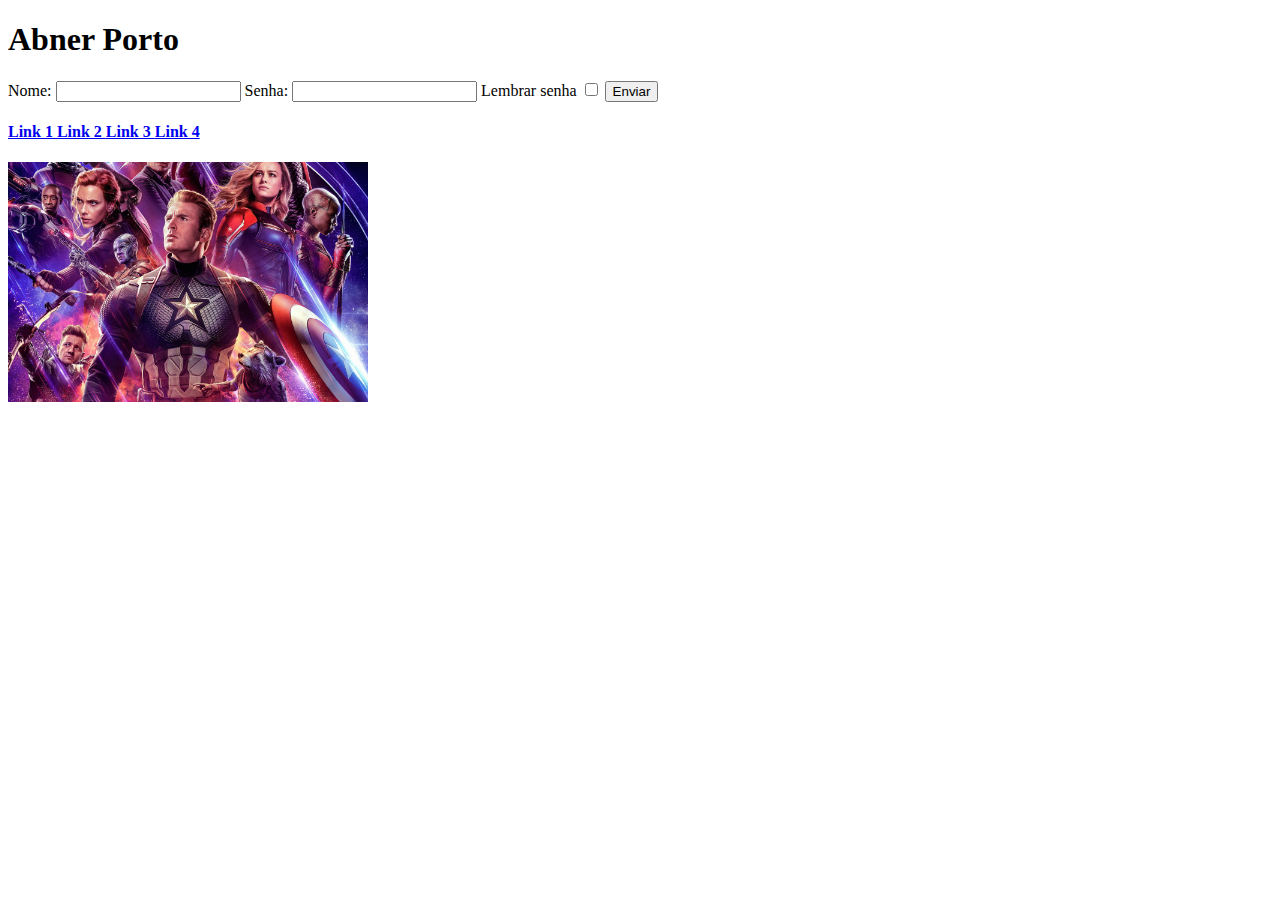
<file: index.html>
<!doctype html>
<html>

    <head>
        <meta charset="utf-8">
        <title> Exercício 18.02</title>
    </head>
        <h1> Abner Porto </h1>

        <form action="/" method="POST">
            <label for="CampoUsuario">Nome: </label>
                <input name="usuario" type="text">
            <label id="CampoSenha">Senha: </label>
                <input name="senha" type="password">
            <label id>Lembrar senha</label>
                <input name="lembrar" type="checkbox">
            <button> Enviar </button>

        </form>

        <h4>
        <span><a href="00_base.html"> Link 1 </a></span>
        <span><a href="02_block_vs_inline.html"> Link 2 </a></span>
        <span><a href="01_basic_tags.html"> Link 3 </a></span>
        <span><a href="03_semantic_web.html"> Link 4 </a></span>
        </h4>

        <img src="img1.jpg" height="240" alt="Vingadores">

        
    </body>

</html>
</file>
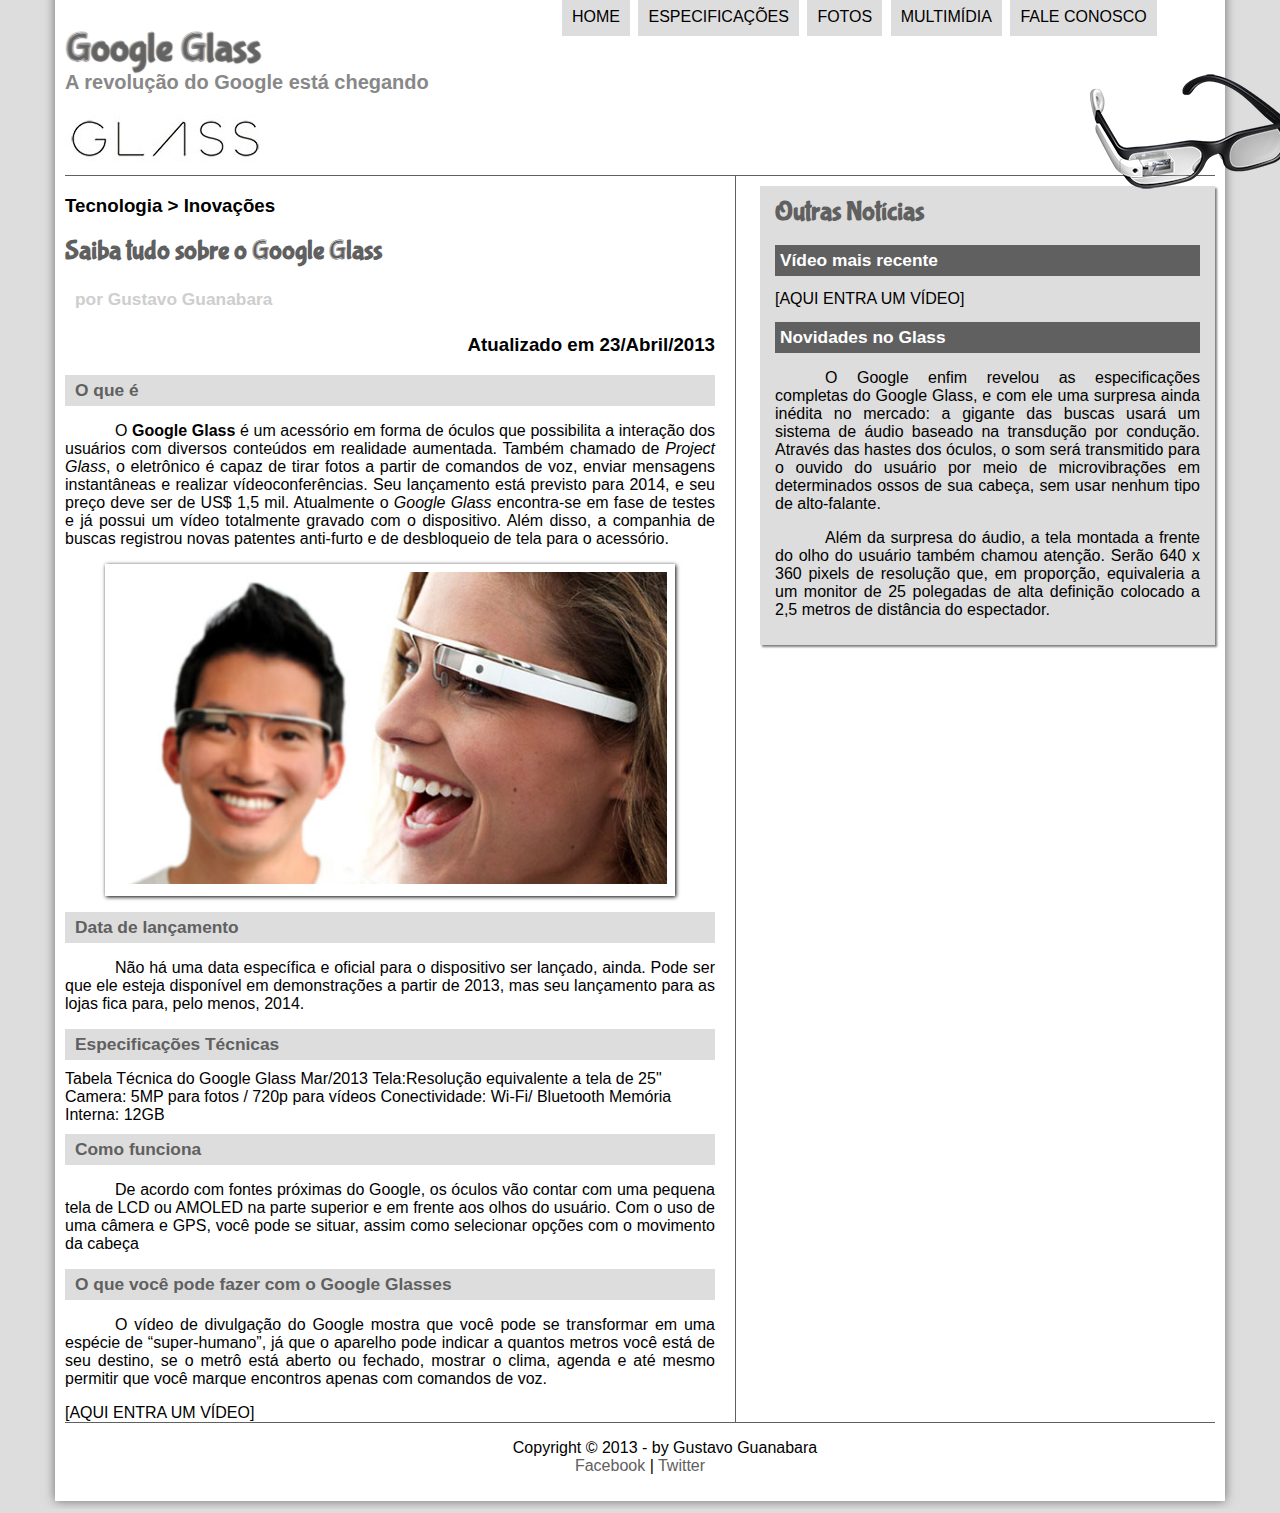
<file: ACs/Abner De Melo Porto-Vinicius Tertuliano/index.html>
<!-- AC03 ADS2A - Site Google Glass
Alunos: nome1.sobrenome1@aluno.faculdadeimpacta.com.br
vinicius.tertuliano@aluno.faculdadeimpacta.com.br
-->
<!DOCTYPE html>
<html lang="pt-br">

<head>
    <meta charset="UTF-8">
    <meta name="viewport" content="width=device-width, initial-scale=1.0">
    <title>Tudo sobre Google Glass</title>
    <link rel="stylesheet" href="_css/estilo.css"Abner De Melo Porto-Vinicius Tertuliano"/_css/estilo.css">
</head>

<body>

    <div id="interface">
        <header id="cabecalho">
            <hgroup>
                <h1>Google Glass</h1>
                <h2>A revolução do Google está chegando</h2>
            </hgroup>

            <img id="icone" src="_imagens/glass-oculos-preto-peq.png" alt="Oculos Google Glass">
            <nav id="menu">
                <h1>Menu Principal</h1>
                <ul>
                    <li><a href="index.html">Home</a></li>
                    <li><a href="#">Especificações</a></li>
                    <li> <a href="#">Fotos</a></li>
                    <li><a href="#">Multimídia</a></li>
                    <li><a href="fale-conosco.html">Fale conosco</a></li>
                </ul>
            </nav>
        </header>
        <section id="corpo">
            <article id="noticia-principal">
                <header id="cabecalho-artigo">
                    <hgroup>
                        <h3>Tecnologia > Inovações</h3>
                        <h1>Saiba tudo sobre o Google Glass</h1>
                        <h2>por Gustavo Guanabara</h2>
                        <h3 class="direita">Atualizado em 23/Abril/2013</h3>
                    </hgroup>
                </header>
                <h2>O que é</h2>
                <p>O <b> Google Glass</b> é um acessório em forma de óculos que possibilita a interação dos usuários com
                    diversos conteúdos em realidade aumentada. Também chamado de <i>Project Glass</i>, o eletrônico é
                    capaz de tirar fotos a partir de comandos de voz, enviar mensagens instantâneas e realizar
                    vídeoconferências. Seu lançamento está previsto para 2014, e seu preço deve ser de US$ 1,5 mil.
                    Atualmente o <em>Google Glass</em> encontra-se em fase de testes e já possui um vídeo totalmente
                    gravado com o dispositivo. Além disso, a companhia de buscas registrou novas patentes anti-furto e
                    de desbloqueio de tela para o acessório.</p>

                <figure class="foto-legenda">
                    <img src="_imagens/glass-quadro-homem-mulher.jpg" alt="homem mulher usando oculos">
                    <figcaption>
                        <h3>Google glass</h3>
                        <p>uma nova maneira de ver o mundo</p>
                    </figcaption>
                </figure>

                <h2>Data de lançamento</h2>
                <p>Não há uma data específica e oficial para o dispositivo ser lançado, ainda. Pode ser que ele esteja
                    disponível em demonstrações a partir de 2013, mas seu lançamento para as lojas fica para, pelo
                    menos, 2014.</p>

                <h2>Especificações Técnicas</h2>
                Tabela Técnica do Google Glass Mar/2013

                Tela:Resolução equivalente a tela de 25"
                Camera: 5MP para fotos / 720p para vídeos
                Conectividade: Wi-Fi/ Bluetooth
                Memória Interna: 12GB

                <h2>Como funciona</h2>
                <p>De acordo com fontes próximas do Google, os óculos vão contar com uma pequena tela de LCD ou AMOLED
                    na parte superior e em frente aos olhos do usuário. Com o uso de uma câmera e GPS, você pode se
                    situar, assim como selecionar opções com o movimento da cabeça</p>

                <h2>O que você pode fazer com o Google Glasses</h2>
                <p>O vídeo de divulgação do Google mostra que você pode se transformar em uma espécie de “super-humano”,
                    já que o aparelho pode indicar a quantos metros você está de seu destino, se o metrô está aberto ou
                    fechado, mostrar o clima, agenda e até mesmo permitir que você marque encontros apenas com comandos
                    de voz.</p>

                [AQUI ENTRA UM VÍDEO]
            </article>
        </section>
        <aside id="lateral">
            <h1>Outras Notícias</h1>
            <h2>Vídeo mais recente</h2>

            [AQUI ENTRA UM VÍDEO]

            <h2>Novidades no Glass</h2>
            <p>O Google enfim revelou as especificações completas do Google Glass, e com ele uma surpresa ainda inédita
                no mercado: a gigante das buscas usará um sistema de áudio baseado na transdução por condução. Através
                das hastes dos óculos, o som será transmitido para o ouvido do usuário por meio de microvibrações em
                determinados ossos de sua cabeça, sem usar nenhum tipo de alto-falante.</p>

            <p>Além da surpresa do áudio, a tela montada a frente do olho do usuário também chamou atenção. Serão 640 x
                360 pixels de resolução que, em proporção, equivaleria a um monitor de 25 polegadas de alta definição
                colocado a 2,5 metros de distância do espectador.</p>
        </aside>
        <footer id="rodape">
            <p>Copyright &copy; 2013 - by Gustavo Guanabara <br>
                <a href="http://facebook.com/cursosemvideo" target="_blank"> Facebook</a>
                |
                <a href="http://twitter.com/cursosemvideo" target="_blank">Twitter</a></p>
        </footer>
    </div>
</body>

</html>
</file>
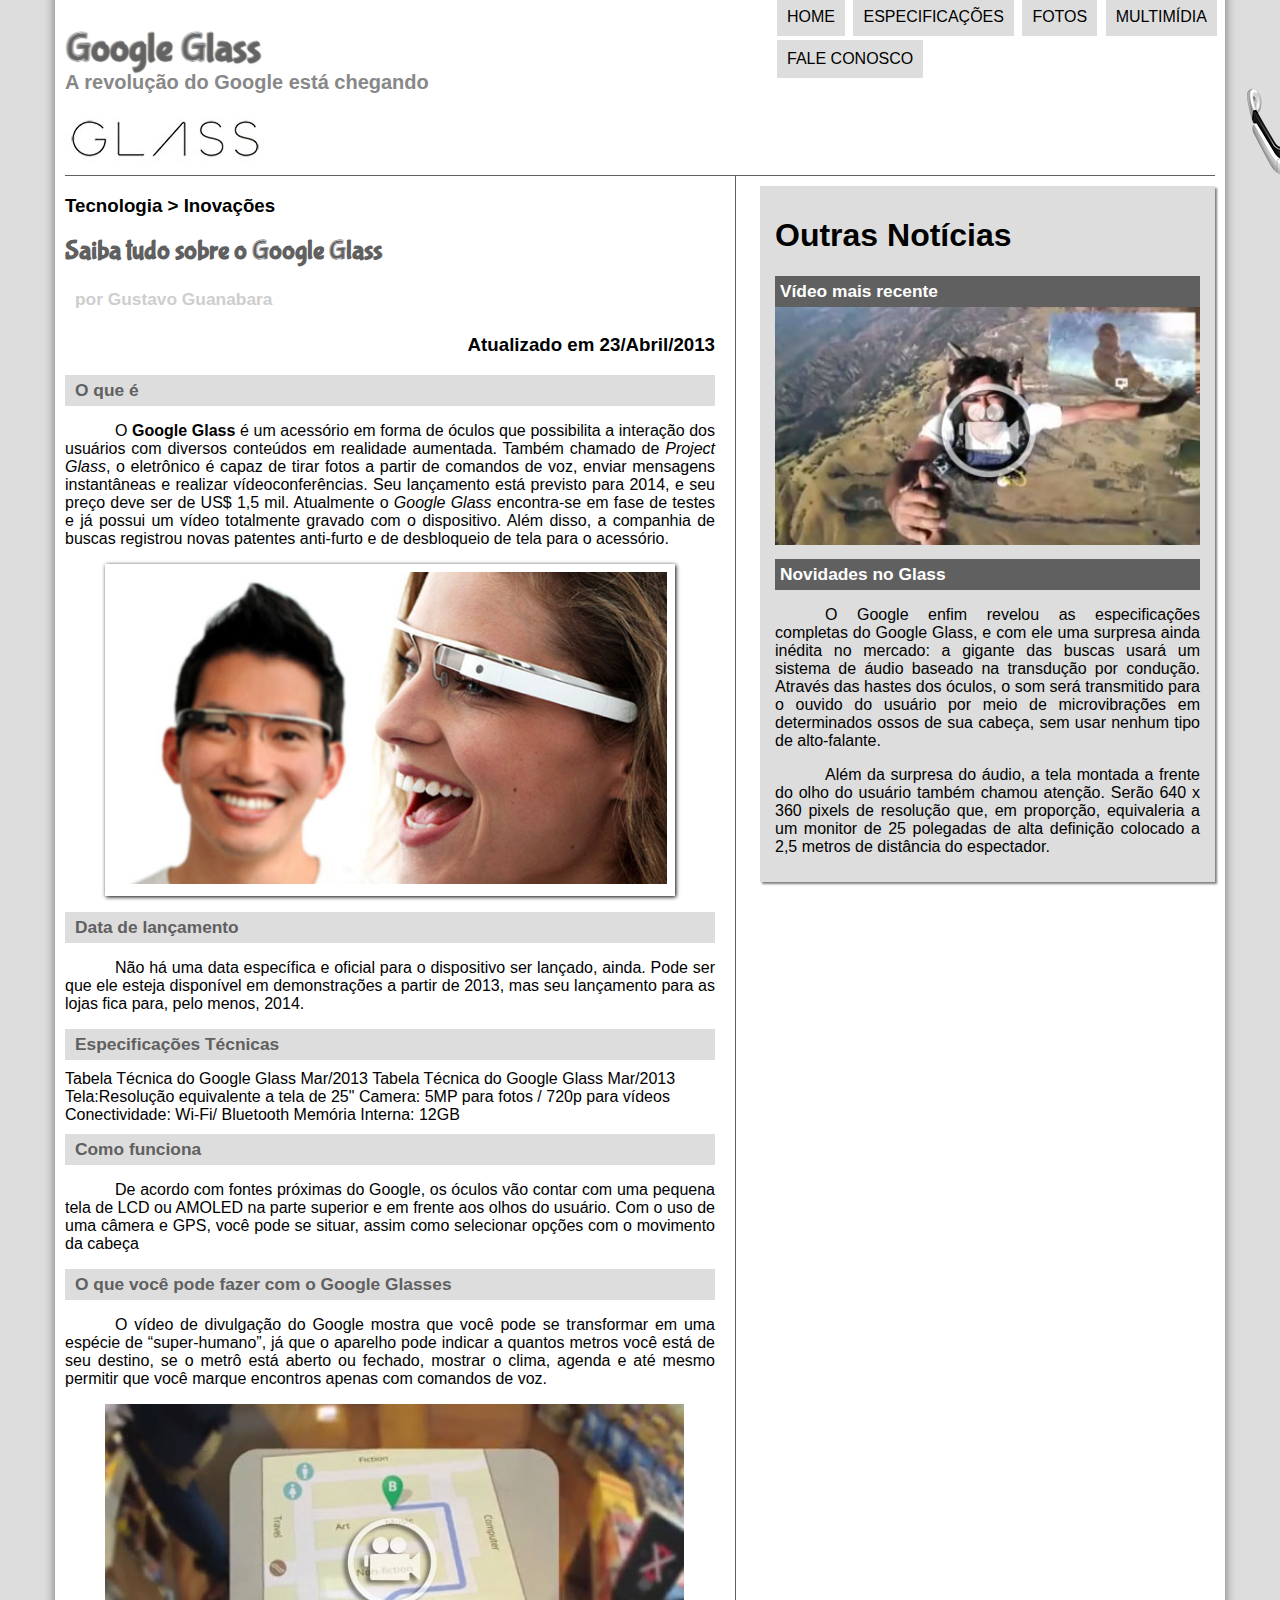
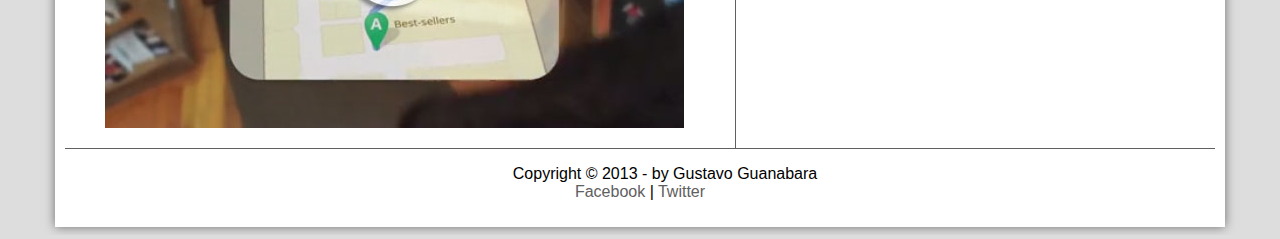
<file: ACs/Abner_Melo_Porto-Vinicius_Tertuliano/index.html>
<!-- AC03 ADS2A - Site Google Glass
Alunos: abner.porto@aluno.faculdadeimpacta.com.br
vinicius.tertuliano@aluno.faculdadeimpacta.com.br
-->
<!DOCTYPE html>
<html lang="pt-br">

<head>
    <meta charset="UTF-8">
    <meta name="viewport" content="width=device-width, initial-scale=1.0">
    <title>Tudo sobre Google Glass</title>
    <link rel="stylesheet" href="./_css/estilo.css" />
    <script language="javascript" src="./_javascript/funcoes.js"></script>
</head>

<body>

    <div id="interface">
        <header id="cabecalho">
            <hgroup>
                <h1>Google Glass</h1>
                <h2>A revolução do Google está chegando</h2>
            </hgroup>

            <img id="icone" src="_imagens/glass-oculos-preto-peq.png" alt="Oculos Google Glass">
            <nav id="menu">
                <h1>Menu Principal</h1>
                <ul>
                    <li onmousemove="trocaLogo('_imagens/home.png')"
                        onmouseout="trocaLogo('_imagens/glass-oculos-preto-peq.png')"><a href="index.html">Home</a></li>
                    <li onmousemove="trocaLogo('_imagens/especificacoes.png')"
                        onmouseout="trocaLogo('_imagens/glass-oculos-preto-peq.png')"><a href="#">Especificações</a>
                    </li>
                    <li onmousemove="trocaLogo('_imagens/fotos.png')"
                        onmouseout="trocaLogo('_imagens/glass-oculos-preto-peq.png')"><a href="#">Fotos</a></li>
                    <li onmousemove="trocaLogo('_imagens/multimidia.png')"
                        onmouseout="trocaLogo('_imagens/glass-oculos-preto-peq.png')"><a href="#">Multimídia</a></li>
                    <li onmousemove="trocaLogo('_imagens/contato.png')"
                        onmouseout="trocaLogo('_imagens/glass-oculos-preto-peq.png')"><a href="fale-conosco.html">Fale
                            conosco</a></li>
                </ul>
            </nav>
        </header>
        <section id="corpo">
            <article id="noticia-principal">
                <header id="cabecalho-artigo">
                    <hgroup>
                        <h3>Tecnologia > Inovações</h3>
                        <h1>Saiba tudo sobre o Google Glass</h1>
                        <h2>por Gustavo Guanabara</h2>
                        <h3 class="direita">Atualizado em 23/Abril/2013</h3>
                    </hgroup>
                </header>
                <h2>O que é</h2>
                <p>O <b> Google Glass</b> é um acessório em forma de óculos que possibilita a interação dos usuários com
                    diversos conteúdos em realidade aumentada. Também chamado de <i>Project Glass</i>, o eletrônico é
                    capaz de tirar fotos a partir de comandos de voz, enviar mensagens instantâneas e realizar
                    vídeoconferências. Seu lançamento está previsto para 2014, e seu preço deve ser de US$ 1,5 mil.
                    Atualmente o <em>Google Glass</em> encontra-se em fase de testes e já possui um vídeo totalmente
                    gravado com o dispositivo. Além disso, a companhia de buscas registrou novas patentes anti-furto e
                    de desbloqueio de tela para o acessório.</p>

                <figure class="foto-legenda">
                    <img src="_imagens/glass-quadro-homem-mulher.jpg" alt="homem mulher usando oculos">
                    <figcaption>
                        <h3>Google glass</h3>
                        <p>uma nova maneira de ver o mundo</p>
                    </figcaption>
                </figure>

                <h2>Data de lançamento</h2>
                <p>Não há uma data específica e oficial para o dispositivo ser lançado, ainda. Pode ser que ele esteja
                    disponível em demonstrações a partir de 2013, mas seu lançamento para as lojas fica para, pelo
                    menos, 2014.</p>

                <h2>Especificações Técnicas</h2>
                Tabela Técnica do Google Glass Mar/2013

                Tabela Técnica do Google Glass Mar/2013

                Tela:Resolução equivalente a tela de 25"
                Camera: 5MP para fotos / 720p para vídeos
                Conectividade: Wi-Fi/ Bluetooth
                Memória Interna: 12GB

                <h2>Como funciona</h2>
                <p>De acordo com fontes próximas do Google, os óculos vão contar com uma pequena tela de LCD ou AMOLED
                    na parte superior e em frente aos olhos do usuário. Com o uso de uma câmera e GPS, você pode se
                    situar, assim como selecionar opções com o movimento da cabeça</p>

                <h2>O que você pode fazer com o Google Glasses</h2>
                <p>O vídeo de divulgação do Google mostra que você pode se transformar em uma espécie de “super-humano”,
                    já que o aparelho pode indicar a quantos metros você está de seu destino, se o metrô está aberto ou
                    fechado, mostrar o clima, agenda e até mesmo permitir que você marque encontros apenas com comandos
                    de voz.</p>

                <figure>
                    <img src="_imagens/video-mini01.jpg" alt="homem mulher usando oculos">
                    <figcaption>


            </article>
        </section>
        <aside id="lateral">
            <h1>Outras Notícias</h1>
            <h2>Vídeo mais recente</h2>

            <img src="./_imagens/video-mini02.jpg" alt="Videos Propaganda">

            <h2>Novidades no Glass</h2>
            <p>O Google enfim revelou as especificações completas do Google Glass, e com ele uma surpresa ainda inédita
                no mercado: a gigante das buscas usará um sistema de áudio baseado na transdução por condução. Através
                das hastes dos óculos, o som será transmitido para o ouvido do usuário por meio de microvibrações em
                determinados ossos de sua cabeça, sem usar nenhum tipo de alto-falante.</p>

            <p>Além da surpresa do áudio, a tela montada a frente do olho do usuário também chamou atenção. Serão 640 x
                360 pixels de resolução que, em proporção, equivaleria a um monitor de 25 polegadas de alta definição
                colocado a 2,5 metros de distância do espectador.</p>
        </aside>
        <footer id="rodape">
            <p>Copyright &copy; 2013 - by Gustavo Guanabara <br>
                <a href="http://facebook.com/cursosemvideo" target="_blank"> Facebook</a>
                |
                <a href="http://twitter.com/cursosemvideo" target="_blank">Twitter</a></p>
        </footer>
    </div>
</body>

</html>
</file>
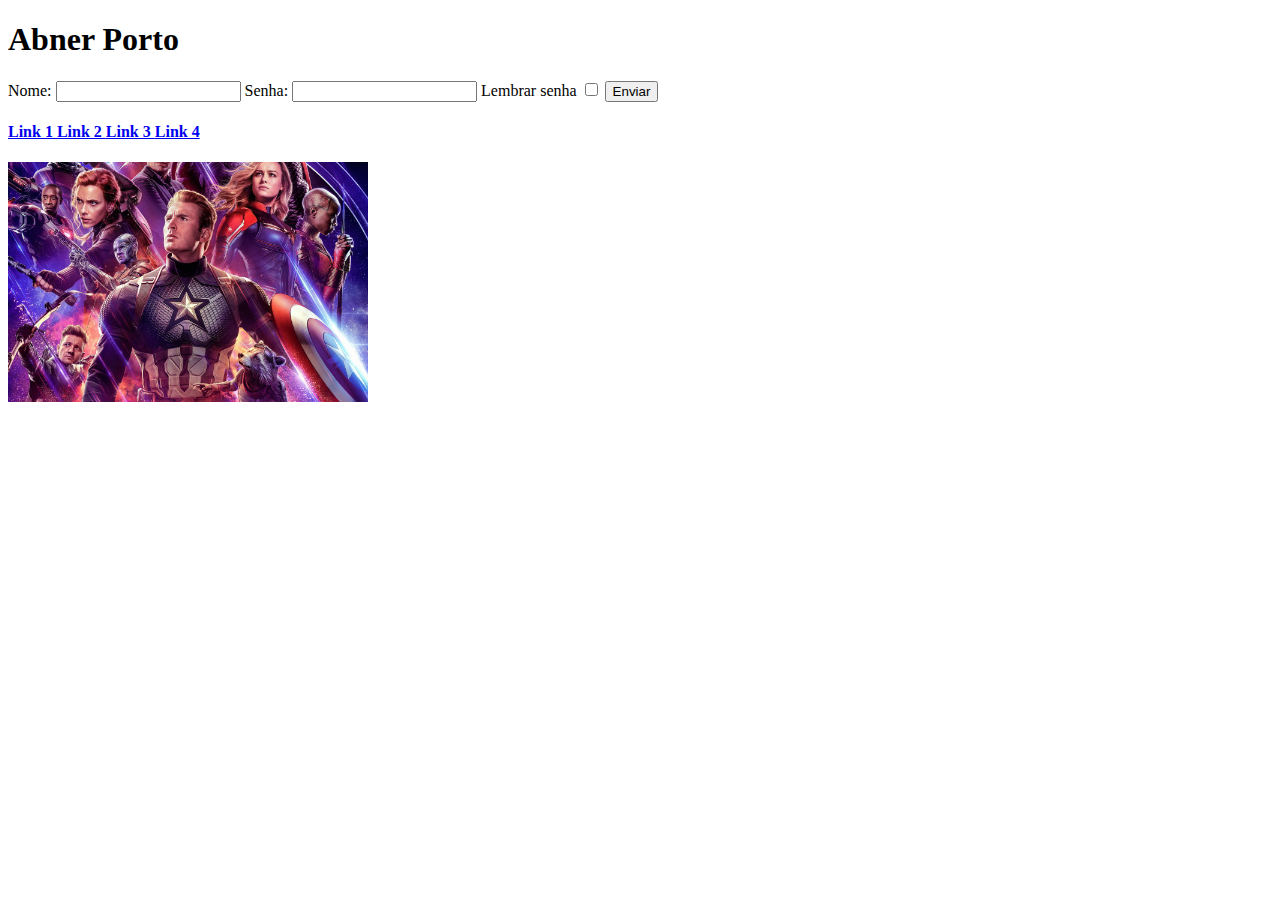
<file: Atividades em Sala/Aula 03/index.html>
<!doctype html>
<html>

<head>
    <meta charset="utf-8">
    <title> Exercício 18.02</title>
</head>
<h1> Abner Porto </h1>

<form action="/" method="POST">
    <label for="CampoUsuario">Nome: </label>
    <input name="usuario" type="text">
    <label id="CampoSenha">Senha: </label>
    <input name="senha" type="password">
    <label id>Lembrar senha</label>
    <input name="lembrar" type="checkbox">
    <button> Enviar</button>

</form>

<h4>
    <span><a href="00_base.html"> Link 1 </a></span>
    <span><a href="02_block_vs_inline.html"> Link 2 </a></span>
    <span><a href="01_basic_tags.html"> Link 3 </a></span>
    <span><a href="03_semantic_web.html"> Link 4 </a></span>
</h4>

<img src="img1.jpg" height="240" alt="Vingadores">


</body>

</html>
</file>
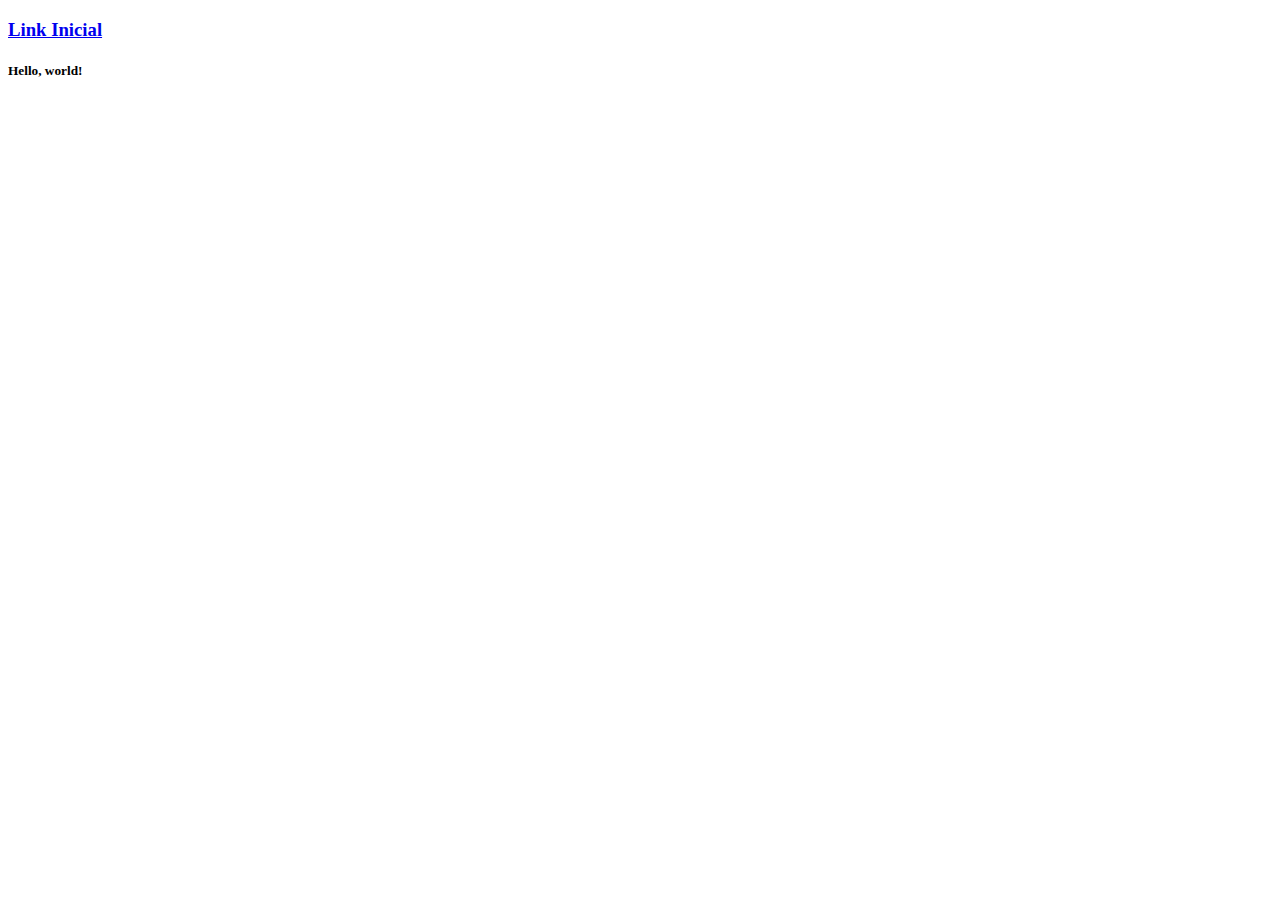
<file: 00_base.html>
<!doctype html>
<html>
	<head>
		<meta charset="utf-8">
		<title>TecWeb 1s2019</title>
	</head>
	<body>
		<h3><a href="index.html"> Link Inicial </a><br></h3>
		<h5>Hello, world!</h5>
	</body>
</html>
</file>
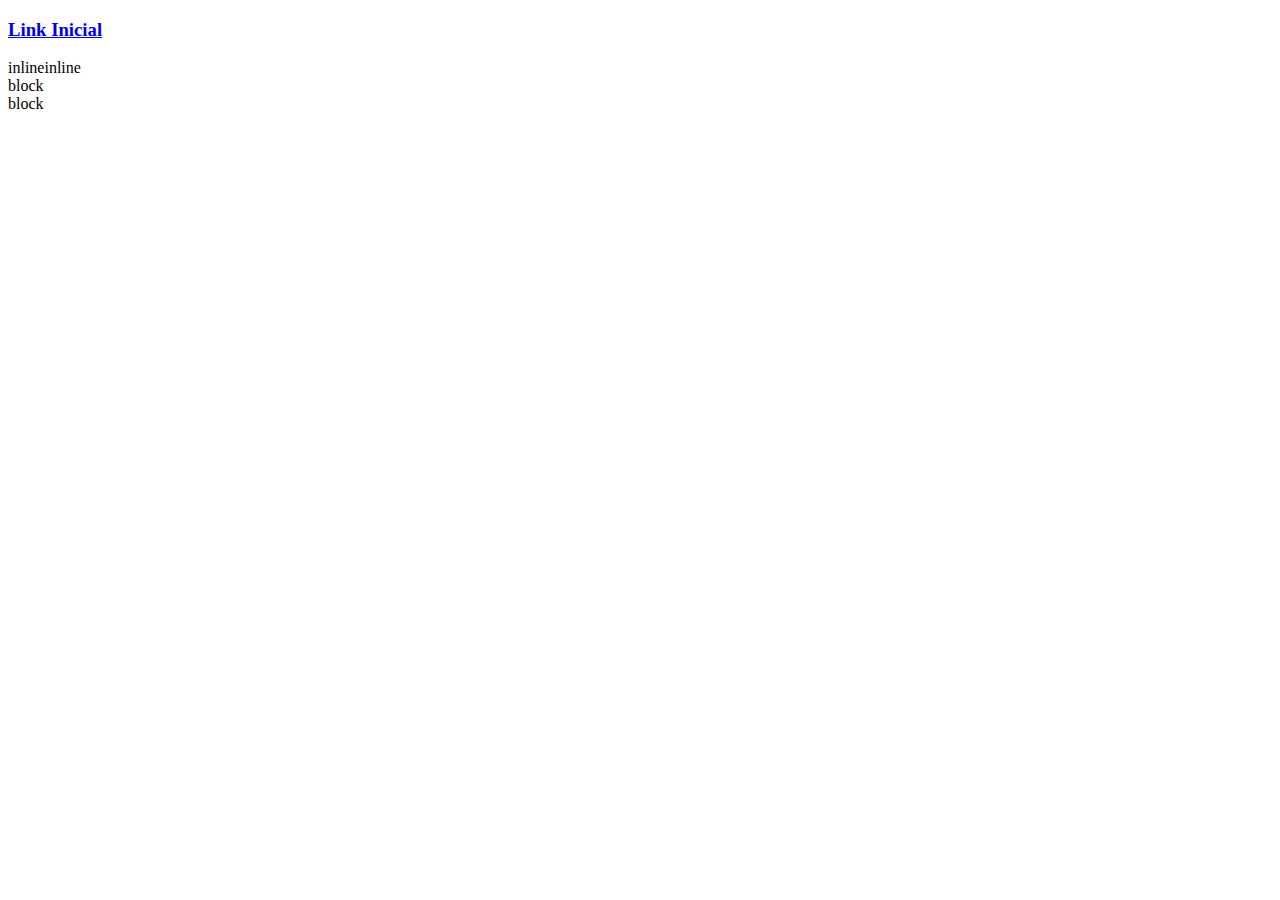
<file: 02_block_vs_inline.html>
<!doctype html>
<html><head>
<meta charset="utf-8">
<title>café + bolo + front-end</title>
<style>
</style>
</head><body>
<h3><a href="index.html"> Link Inicial </a><br></h3>
<span>inline</span><span>inline</span><div>block</div><div>block</div>

</body></html>
</file>
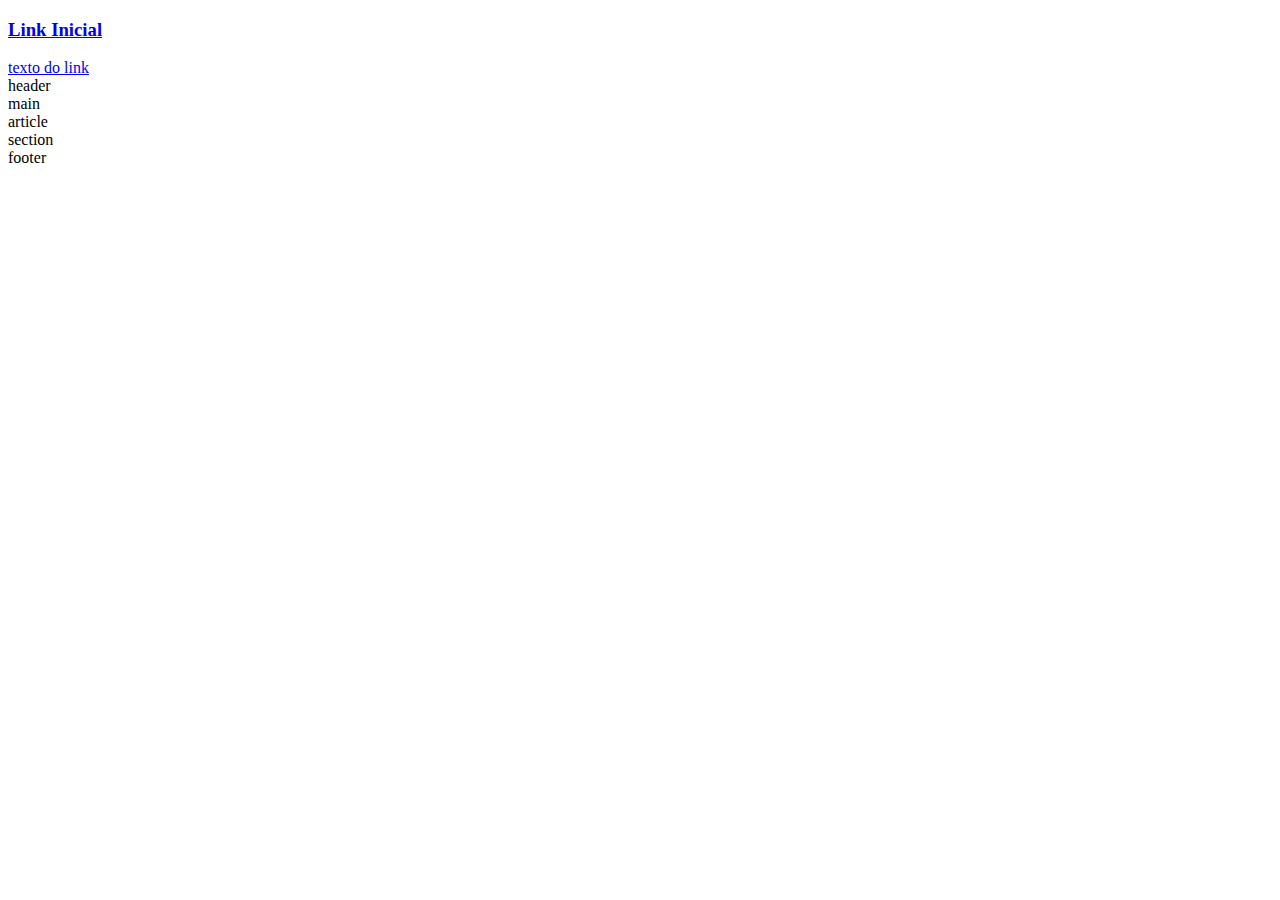
<file: 03_semantic_web.html>
<!doctype html>
<html><head>
<meta charset="utf-8">
<title>Semantic Tags</title>
</head><body>
<h3><a href="index.html"> Link Inicial </a><br></h3>
<a href="https://www.w3schools.com/html/html5_semantic_elements.asp">texto do link</a>

<header>header</header>

<main>main</main>

<article>article</article>

<section>section</section>

<footer>footer</footer>

</body></html>
</file>
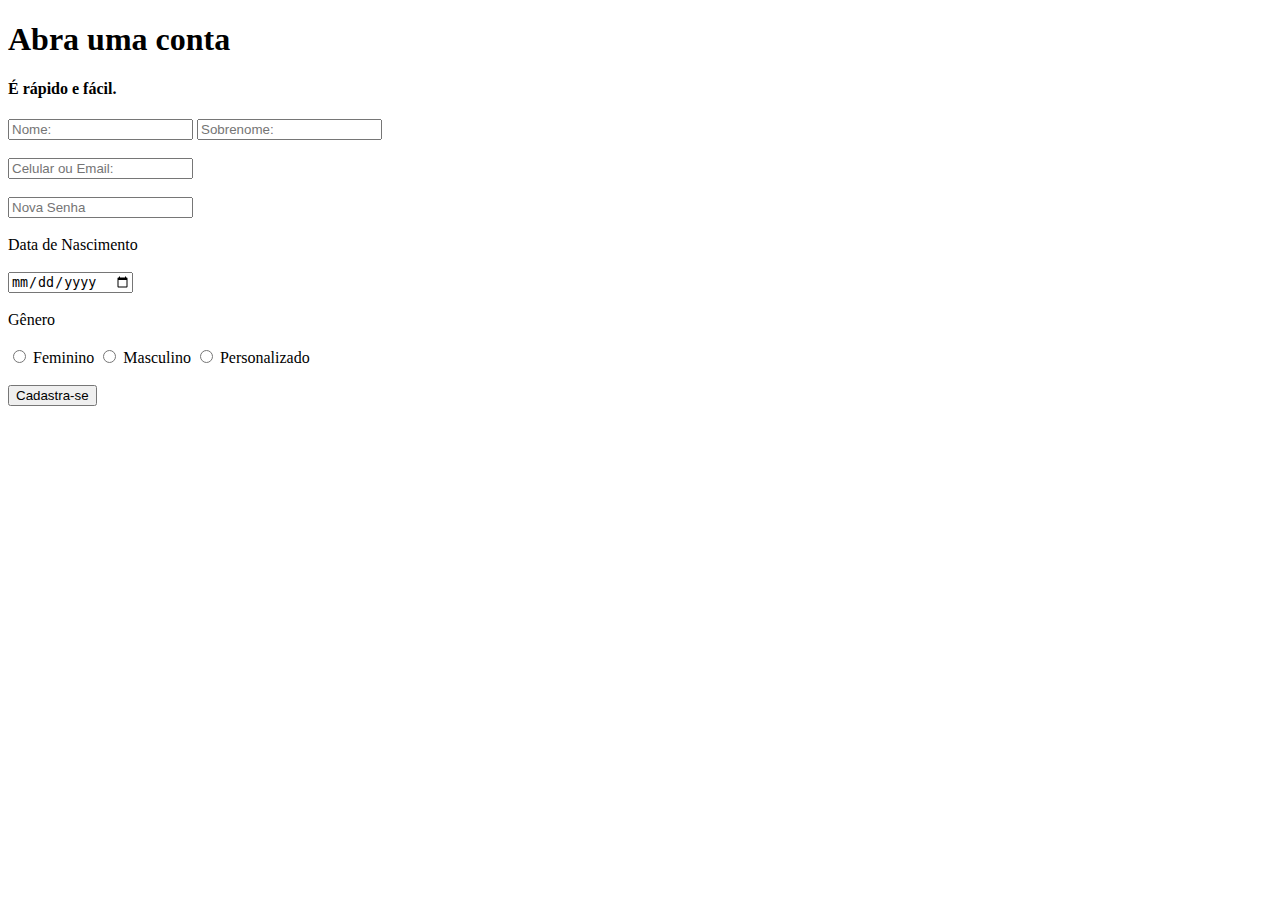
<file: ACs/TecWeb-AC01.html>
<!doctype html>
<!-- abner.porto@aluno.faculdadaimpacta.com.br -->

<head>
    <meta charset="utf-8">
    <title> TecWeb - AC01 </title>
</head>
<h1>Abra uma conta</h1>
<h4>É rápido e fácil.</h4>

<form>
    <input name="nome" type="text" placeholder="Nome:">
    <input name="sobrenome" type="text" placeholder="Sobrenome:"><br><br>
    <input name="CelEmail" type="text" placeholder="Celular ou Email:"><br><br>
    <input name="senha" type="password" placeholder="Nova Senha"><br><br>
    Data de Nascimento<br><br>
    <input name="data" type="date"><br><br>
    Gênero<br><br>
    <input type="radio" id="female" name="genero" value="feminino">
    <label for="feminino">Feminino</label>
    <input type="radio" id="male" name="genero" value="female">
    <label for="female">Masculino</label>
    <input type="radio" id="personalizado" name="genero" value="personalizado">
    <label for="personalizado">Personalizado</label><br><br>
    <button> Cadastra-se</button>

</form>

</html>
</file>
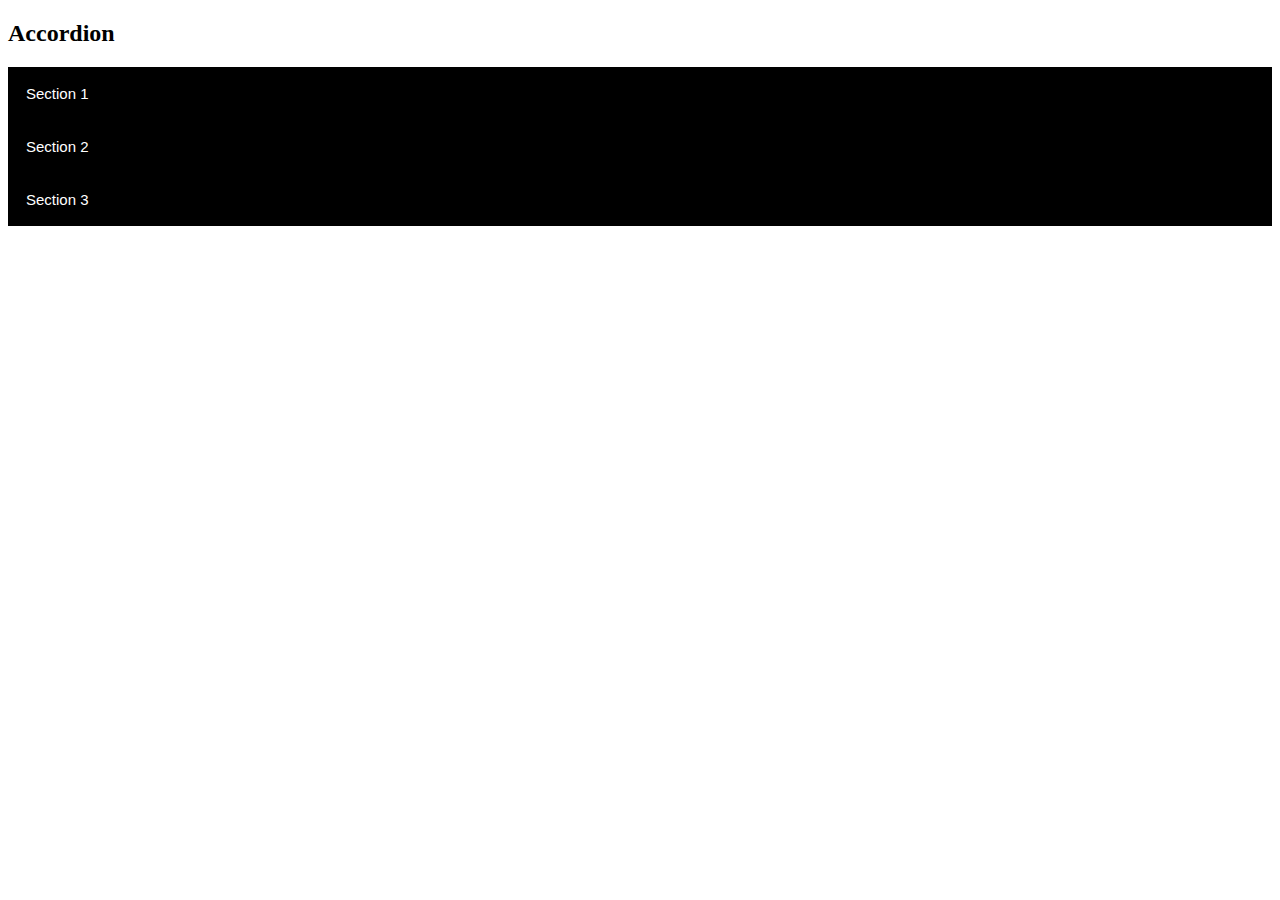
<file: Atividades em Sala/acordeon.html>
<!doctype html>
<!-- abner.porto@aluno.faculdadaimpacta.com.br -->

<head>
    <meta name="viewport" content="width=device-width, initial-scale=1">
    <title> TecWeb - Acordeon </title>
    <link rel="stylesheet" href="acordeon.css" />
    <script defer src="acordeon.js"></script>  
</head>

<body>
    <h2>Accordion</h2>

    <button class="accordion">Section 1</button>
    <div class="panel">
      <p>Lorem ipsum dolor sit amet, consectetur adipisicing elit, sed do eiusmod tempor incididunt ut labore et dolore magna aliqua. Ut enim ad minim veniam, quis nostrud exercitation ullamco laboris nisi ut aliquip ex ea commodo consequat.</p>
    </div>
    
    <button class="accordion">Section 2</button>
    <div class="panel">
      <p>Lorem ipsum dolor sit amet, consectetur adipisicing elit, sed do eiusmod tempor incididunt ut labore et dolore magna aliqua. Ut enim ad minim veniam, quis nostrud exercitation ullamco laboris nisi ut aliquip ex ea commodo consequat.</p>
    </div>
    
    <button class="accordion">Section 3</button>
    <div class="panel">
      <p>Lorem ipsum dolor sit amet, consectetur adipisicing elit, sed do eiusmod tempor incididunt ut labore et dolore magna aliqua. Ut enim ad minim veniam, quis nostrud exercitation ullamco laboris nisi ut aliquip ex ea commodo consequat.</p>
    </div>

</body>

</html>
</file>
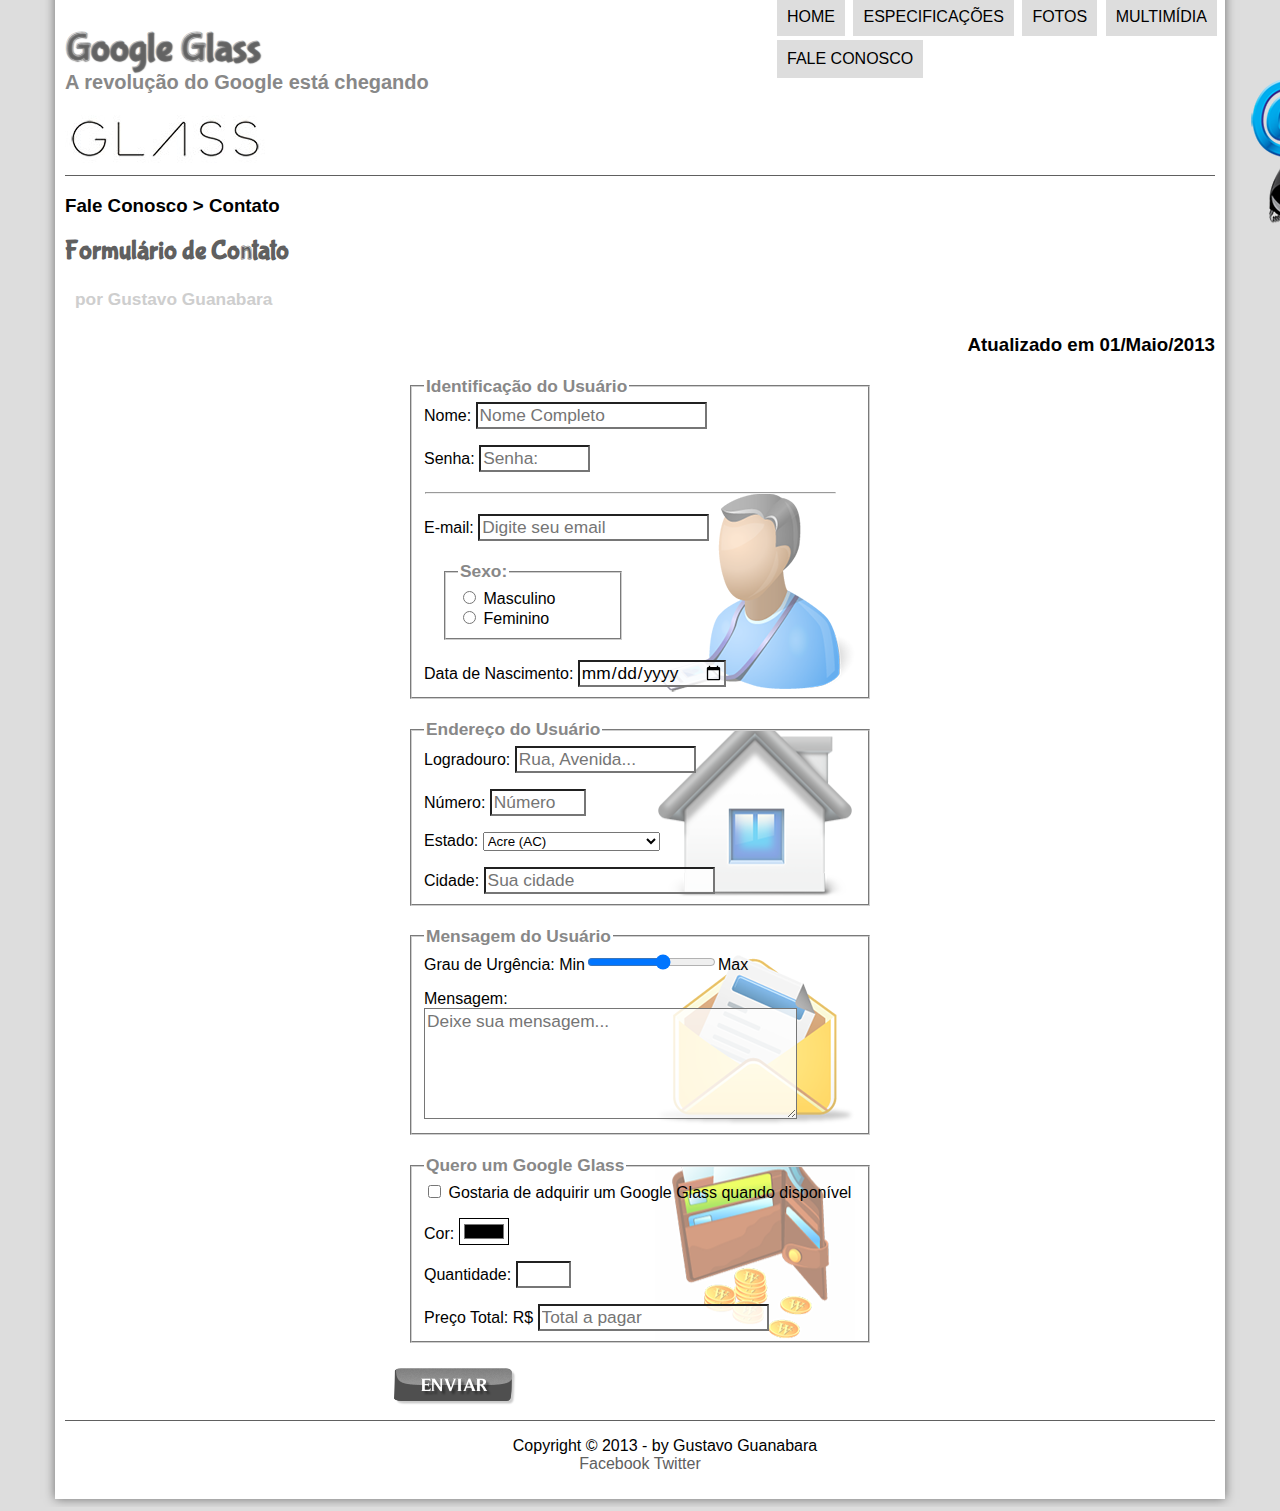
<file: ACs/Abner_Melo_Porto-Vinicius_Tertuliano/fale-conosco.html>
<!-- AC03 ADS2A - Site Google Glass
Alunos: abner.porto@aluno.faculdadeimpacta.com.br
vinicius.tertuliano@aluno.faculdadeimpacta.com.br
-->
<!DOCTYPE html>
<html lang="pt-br">

<head>
    <meta charset="UTF-8">
    <meta name="viewport" content="width=device-width, initial-scale=1.0">
    <link rel="stylesheet" href="./_css/estilo.css">
    <link rel="stylesheet" href="./_css/form.css">

    <title>Tudo sobre Google Glass</title>
    <script language="javascript" src="./_javascript/funcoes.js"></script>
</head>

<body>

    <div id="interface">
        <header id="cabecalho">
            <hgroup>
                <h1>Google Glass</h1>
                <h2>A revolução do Google está chegando</h2>
            </hgroup>

            <img id="icone" src="_imagens/contato.png" alt="imagem de telefone">
            <nav id="menu">
                <h1>Menu Principal</h1>
                <ul>
                    <li onmousemove="trocaLogo('_imagens/home.png')" onmouseout="trocaLogo('_imagens/contato.png')"><a
                            href="index.html">Home</a></li>
                    <li onmousemove="trocaLogo('_imagens/especificacoes.png')"
                        onmouseout="trocaLogo('_imagens/contato.png')"><a href="#">Especificações</a></li>
                    <li onmousemove="trocaLogo('_imagens/fotos.png')" onmouseout="trocaLogo('_imagens/contato.png')"><a
                            href="#">Fotos</a></li>
                    <li onmousemove="trocaLogo('_imagens/multimidia.png')"
                        onmouseout="trocaLogo('_imagens/contato.png')"><a href="#">Multimídia</a></li>
                    <li onmousemove="trocaLogo('_imagens/contato.png')" onmouseout="trocaLogo('_imagens/contato.png')">
                        <a href="fale-conosco.html">Fale conosco</a></li>
                </ul>
            </nav>
        </header>
        <section id="corpo-full">
            <article id="noticia-principal">
                <header id="cabecalho-artigo">
                    <hgroup>
                        <h3>Fale Conosco > Contato</h3>
                        <h1>Formulário de Contato</h1>
                        <h2>por Gustavo Guanabara</h2>
                        <h3 class="direita">Atualizado em 01/Maio/2013</h3>
                    </hgroup>
                </header>
                <form method="POST" action="#" oninput="calc_total()">
                    <fieldset id="usuario">
                        <legend>Identificação do Usuário</legend>
                        <label for="cNome">
                            Nome:
                        </label>
                        <input type="text" name="tNome" id="cNome" size="20" maxlength="30" placeholder="Nome Completo">
                        <p></p>

                        <label for="cSenha">Senha:
                            <input type="password" name="tSenha" id="cSenha" size="8" maxlength="8"
                                placeholder="Senha:">
                        </label>
                        <hr>
                        </hr>

                        <label for="cMail">E-mail: </label>
                        <input type="email" name="tMail" id="cMail" size="20" maxlength="40"
                            placeholder="Digite seu email">

                        <fieldset id="sexo">
                            <legend>Sexo:</legend>
                            <input type="radio" name="tSexo" id="cMasc" value="M"> <label for="cMasc">Masculino</label>

                            <input type="radio" name="tSexo" id="cFem" value="F"> <label for="cFem">Feminino</label>
                        </fieldset>
                        <label for="cNasc">Data de Nascimento:</label>
                        <input type="date" name="tNasc" id="cNasc">

                    </fieldset>

                    <fieldset id="endereco">
                        <legend> Endereço do Usuário</legend>

                        <label for="cRua">Logradouro: <input type="text" name="tRua" id="cRua" size="15" maxlength="80"
                                placeholder="Rua, Avenida..."></label>
                        <p></p>


                        <label for="cNum">Número: <input type="number" name="tNum" id="cNum" size="20" min="0"
                                max="99999" placeholder="Número"></label>
                        <p></p>
                        <label for="cEst">Estado:</label>
                        <select name="cEst" id="tEst">
                            <option>Acre (AC)</option>
                            <option>Alagoas (AL)</option>
                            <option>Amapá (AP)</option>
                            <option>Bahia (BA)</option>
                            <option>Ceará (CE)</option>
                            <option>Distrito Federal (DF)</option>
                            <option>Espírito Santo (ES)</option>
                            <option>Goiás (GO)</option>
                            <option>Maranhão (MA)</option>
                            <option>Mato Grosso (MT)</option>
                            <option>Mato Grosso do Sul (MS)</option>
                            <option>Minas Gerais (MG)</option>
                            <option>Pará (PA)</option>
                            <option>Paraíba (PB)</option>
                            <option>Paraná (PR)</option>
                            <option>Pernambuco (PE)</option>
                            <option>Piauí (PI)</option>
                            <option>Rio de Janeiro (RJ)</option>
                            <option>Rio Grande do Norte (RN)</option>
                            <option>Rio Grande do Sul (RS)</option>
                            <option>Rondônia (RO)</option>
                            <option>Roraima (RR)</option>
                            <option>Santa Catarina (SC)</option>
                            <option>São Paulo (SP)</option>
                            <option>Sergipe (SE)</option>
                            <option>Tocantins (TO)</option>
                        </select>
                        <p></p>
                        <label for="cCid">Cidade:
                            <input type="text" name="tCid" id="cCid" size="20" maxlength="30" placeholder="Sua cidade"
                                list="cidades">
                            <datalist id="cidades">
                                <option>Sao Paulo</option>
                                <option>Aruja</option>
                                <option>Guarulhos</option>
                            </datalist>
                        </label>
                    </fieldset>

                    <fieldset id="mensagem">
                        <legend> Mensagem do Usuário</legend>

                        <label for="cUrg">Grau de Urgência: Min<input type="range" name="tUrg" id="cUrg" min="0"
                                max="10" step="2">Max</label>
                        <p></p>

                        <label for="cMsg">Mensagem:
                            <textarea name="tMsg" id="cMsg" cols="35" rows="5"
                                placeholder="Deixe sua mensagem..."></textarea>
                        </label>
                    </fieldset>
                    <fieldset id="pedido">
                        <legend> Quero um Google Glass</legend>
                        <input type="checkbox" name="tPed" id="cPed">
                        <label>Gostaria de adquirir um Google Glass quando disponível</label>
                        <p></p>
                        <label for="cCor">Cor:</label>
                        <input type="color" name="tCor" id="cCor" value="#000FF" />
                        <p></p>
                        <label for="cQtd">Quantidade:</label>
                        <input type="number" name="tQtd" id="cQtd" min="0" max="5" />
                        <p></p>
                        <label for="cTot">Preço Total: R$</label>
                        <input type="text" name="tTot" id="cTot" placeholder="Total a pagar" readonly>
                    </fieldset>
                    <input type="image" name="tEnviar" src="_imagens/botao-enviar.png">
                </form>
            </article>
        </section>

        <footer id="rodape">
            <p>Copyright &copy; 2013 - by Gustavo Guanabara <br>
                <a href="http://facebook.com/cursosemvideo" target="_blank"> Facebook</a>
                <a href="http://twitter.com/cursosemvideo" target="_blank">Twitter</a></p>
        </footer>
    </div>

</body>

</html>
</file>
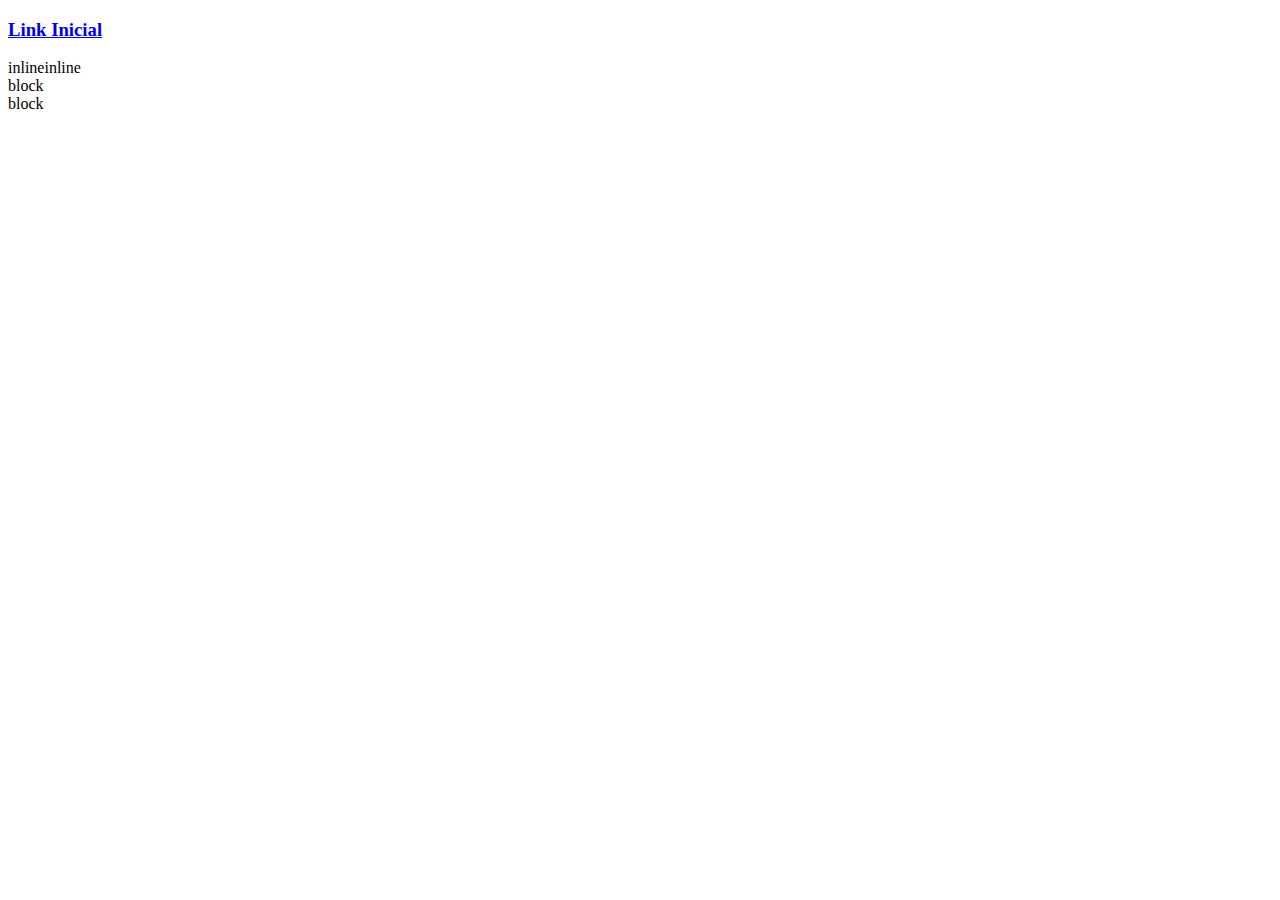
<file: Atividades em Sala/Aula 03/02_block_vs_inline.html>
<!doctype html>
<html>
<head>
    <meta charset="utf-8">
    <title>café + bolo + front-end</title>
    <style>
    </style>
</head>
<body>
<h3><a href="index.html"> Link Inicial </a><br></h3>
<span>inline</span><span>inline</span>
<div>block</div>
<div>block</div>

</body>
</html>
</file>
<file: ACs/Abner De Melo Porto-Vinicius Tertuliano/_css/estilo.css>
@charset "UTF-8";
@font-face{
    font-family: fonteLogo;
    src: url("../_fonts/bubblegum-sans-regular.otf");
}

body{
    font-family: Arial, sans-serif;
    background-color: #ddd;
    color: rgba(0, 0, 0, 1);
}

div#interface{
    width: 1150px;
    background-color: #fff;
    margin: -20px auto 0px auto;
    box-shadow: 0px 0px 10px rgba(0, 0, 0, .5);
    padding: 10px;
}

p{
    text-align: justify;
    text-indent: 50px;
}

a{
    color: #606060;
    text-decoration: none;
}
a:hover{
    text-decoration: underline;
}

header#cabecalho img#icone{
    position: absolute;
    left: 1090px;
    top: 70px;
}

header#cabecalho{
    border-bottom: 1px #606060 solid;
    height: 150px;
    background: url("../_imagens/glass-logo-peq.jpg") no-repeat 0px 90px ;
}

header#cabecalho h1{
    font-family: 'fonteLogo', sans-serif;
    font-size: 30pt;
    color: #60606060;
    text-shadow: 1px 1px 1px rgba(0, 0, 0, .6);
    padding: 0px;
    margin-bottom: 0px;
}

header#cabecalho h2{
    font-family: Arial, sans-serif;
    color: #888;
    font-size: 15pt;
    padding: 0px;
    margin-top: 0px;
}

/*formatação de imagem comentada*/

figure.foto-legenda{
    position: relative;
    border: 8px solid white;
    box-shadow: 1px 1px 4px black;
}

figure.foto-legenda img{ 
    width: 100%;
    height: 100%;
}
figure.foto-legenda figcaption{
    opacity: 0;
    position: absolute;
    top: 0px;
    background-color: rgba(0, 0, 0, .4);
    color:white;
    width: 100%;
    height: 100%;
    padding: 10px;
    box-sizing: border-box;
    transition: opacity 1s;
}
figure.foto-legenda:hover figcaption{
    opacity: 1;
}

/*Formatação do menu*/
nav#menu{
    display: block;
}

nav#menu ul{
    list-style: none;
    text-transform: uppercase;
    position: absolute;
    top: -20px;
    left: 520px;
}
nav#menu li {
    display: inline-block;
    background-color: #ddd;
    padding: 10px;
    margin: 2px;
    -webkit-transition: background-color 1s;
    -moz-transition: background-color 1s;
    -o-transition: background-color 1s;
    -ms-transition: background-color 1s;
    transition: background-color 1s;

}

nav#menu li:hover{
    background-color: #606060;
}

nav#menu h1{
    display: none;
}

nav#menu a{
    color: #000;
    text-decoration: none;
}

nav#menu a:hover{
    color: #fff;
    text-decoration: underline;
}

section#corpo{
    display: block;
    width: 650px;
    float: left;
    border-right: 1px solid #606060;
    padding-right: 20px;
}
article#noticia-principal h2{
    font-size: 13pt;
    color: #606060;
    background-color: #ddd;
    padding: 5px 0px 5px 10px;
    margin: 10px 0px 10px 0px;
}

header#cabecalho-artigo h1 {
    font-family: "fonteLogo", sans-serif;
    font-size: 20pt;
    color: #606060;
    margin-top: 0px;
}

header#cabecalho-artigo h2 {
    font-size: 13pt;
    color: #cecece;
    background-color: #fff;
    margin-bottom: 0px;
}

.direita{
    text-align: right;
}

aside#lateral{
    display: block;
    width: 425px;
    float: right;
    margin: 10px auto auto 15px;
    padding: 10px 15px;
    background-color: #ddd;
    box-shadow: 2px 2px 2px rgba(0, 0, 0, .5);
}

aside#lateral h1{
    font-family: "fonteLogo", sans-serif;
    font-size: 20pt;
    color: #606060;
    margin-top: 0px;
}

aside#lateral h2{
    background-color: #606060;
    font-size: 13pt;
    color: #fff;
    padding: 5px;
}

footer#rodape{
    clear: both;
    border-top: 1px solid #606060;
}

footer#rodape p{
    text-align: center;
}
</file>
<file: ACs/Abner_Melo_Porto-Vinicius_Tertuliano/_css/estilo.css>
@charset "UTF-8";
@font-face {
    font-family: fonteLogo;
    src: url("../_fonts/bubblegum-sans-regular.otf");
}

body {
    font-family: Arial, sans-serif;
    background-color: #ddd;
    color: rgba(0, 0, 0, 1);
}

div#interface {
    width: 1150px;
    background-color: #fff;
    margin: -20px auto 0px auto;
    box-shadow: 0px 0px 10px rgba(0, 0, 0, .5);
    padding: 10px;
}

p {
    text-align: justify;
    text-indent: 50px;
}

a {
    color: #606060;
    text-decoration: none;
}

a:hover {
    text-decoration: underline;
}

header#cabecalho img#icone {
    position: absolute;
    left: 1247px;
    top: 70px;
}

header#cabecalho {
    border-bottom: 1px #606060 solid;
    height: 150px;
    background: url("../_imagens/glass-logo-peq.jpg") no-repeat 0px 90px;
}

header#cabecalho h1 {
    font-family: 'fonteLogo', sans-serif;
    font-size: 30pt;
    color: #60606060;
    text-shadow: 1px 1px 1px rgba(0, 0, 0, .6);
    padding: 0px;
    margin-bottom: 0px;
}

header#cabecalho h2 {
    font-family: Arial, sans-serif;
    color: #888;
    font-size: 15pt;
    padding: 0px;
    margin-top: 0px;
}

/*formatação de imagem comentada*/

figure.foto-legenda {
    position: relative;
    border: 8px solid white;
    box-shadow: 1px 1px 4px black;
}

figure.foto-legenda img {
    width: 100%;
    height: 100%;
}

figure.foto-legenda figcaption {
    opacity: 0;
    position: absolute;
    top: 0px;
    background-color: rgba(0, 0, 0, .4);
    color: white;
    width: 100%;
    height: 100%;
    padding: 10px;
    box-sizing: border-box;
    transition: opacity 1s;
}

figure.foto-legenda:hover figcaption {
    opacity: 1;
}

/*Formatação do menu*/

nav#menu {
    display: block;
}

nav#menu ul {
    list-style: none;
    text-transform: uppercase;
    position: absolute;
    top: -20px;
    left: 735px;
}

nav#menu li {
    display: inline-block;
    background-color: #ddd;
    padding: 10px;
    margin: 2px;
    -webkit-transition: background-color 1s;
    -moz-transition: background-color 1s;
    -o-transition: background-color 1s;
    -ms-transition: background-color 1s;
    transition: background-color 1s;
}

nav#menu li:hover {
    background-color: #606060;
}

nav#menu h1 {
    display: none;
}

nav#menu a {
    color: #000;
    text-decoration: none;
}

nav#menu a:hover {
    color: #fff;
    text-decoration: underline;
}

section#corpo {
    display: block;
    width: 650px;
    float: left;
    border-right: 1px solid #606060;
    padding-right: 20px;
}

article#noticia-principal h2 {
    font-size: 13pt;
    color: #606060;
    background-color: #ddd;
    padding: 5px 0px 5px 10px;
    margin: 10px 0px 10px 0px;
}

header#cabecalho-artigo h1 {
    font-family: "fonteLogo", sans-serif;
    font-size: 20pt;
    color: #606060;
    margin-top: 0px;
}

header#cabecalho-artigo h2 {
    font-size: 13pt;
    color: #cecece;
    background-color: #fff;
    margin-bottom: 0px;
}

.direita {
    text-align: right;
}

aside#lateral {
    display: block;
    width: 425px;
    float: right;
    margin: 10px auto auto 15px;
    padding: 10px 15px;
    background-color: #ddd;
    box-shadow: 2px 2px 2px rgba(0, 0, 0, .5);
}

aside#lateral img {
    display: block;
    width: 425px;
}

aside#lateral h2 {
    background-color: #606060;
    font-size: 13pt;
    color: #fff;
    padding: 5px;
    margin-bottom: 0px;
}

footer#rodape {
    clear: both;
    border-top: 1px solid #606060;
}

footer#rodape p {
    text-align: center;
}
</file>
<file: Atividades em Sala/acordeon.css>
.accordion {
    background-color: #000;
    color: #fff;
    cursor: pointer;
    padding: 18px;
    width: 100%;
    border: none;
    text-align: left;
    outline: none;
    font-size: 15px;
    transition: 0.4s;
  }
  
  .active, .accordion:hover {
    background-color: #ccc; 
  }
  
  .panel {
    padding: 0 18px;
    display: none;
    background-color: white;
    overflow: hidden;
  }
</file>
<file: ACs/Abner_Melo_Porto-Vinicius_Tertuliano/_css/form.css>
@charset "UTF-8";
form {
    width: 500px;
    margin: auto;
}

input, textarea {
    font-family: sans-serif;
    font-weight: normal;
    font-size: 13pt;
    background-color: rgba(255, 255, 255, .8);
}

input:hover, textarea:hover {
    background-color: #dddddd;
}

legend {
    color: #888888;
    font-weight: bold;
    font-size: 13pt;
    font-family: sans-serif;
}

fieldset {
    border-color: #cecece;
    margin: 20px;
}

fieldset#usuario {
    background: url("../_imagens/icone-contato.png") no-repeat 95% 95%;
}

fieldset#sexo {
    width: 150px;
}

fieldset#sexo label {
    margin-right: 30px;
}

fieldset#endereco {
    background: url("../_imagens/icone-endereco.png") no-repeat 95% 95%;
}

fieldset#mensagem {
    background: url("../_imagens/icone-mensagem.png") no-repeat 95% 95%;
}

fieldset#pedido {
    background: url("../_imagens/icone-pagamento.png") no-repeat 95% 95%;
}

hr {
    border-width: 1px 1px 1px 1px;
    margin: 20px 20px 20px 1px;
}
</file>
